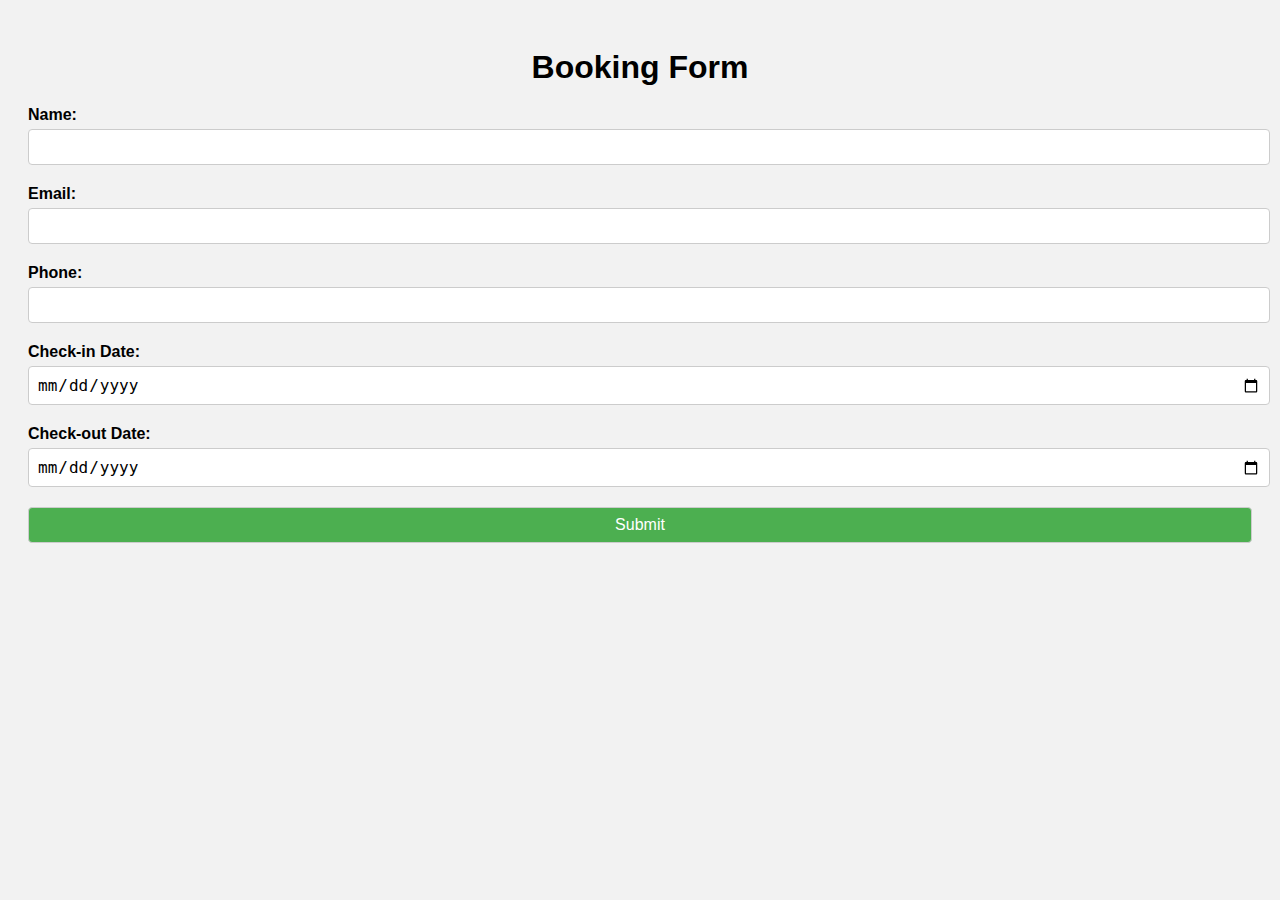
<file: campground-master/booking.html>
<!DOCTYPE html>
<html>

<head>
    <title>Booking Form</title>
    <style>
        body {
            font-family: Arial, sans-serif;
            background-color: #f2f2f2;
            padding: 20px;
        }

        h1 {
            text-align: center;
            margin-bottom: 20px;
        }

        .form-group {
            margin-bottom: 20px;
        }

        .form-group label {
            display: block;
            margin-bottom: 5px;
            font-weight: bold;
        }

        .form-group input {
            width: 100%;
            padding: 8px;
            font-size: 16px;
            border: 1px solid #ccc;
            border-radius: 4px;
        }

        .form-group input[type="submit"] {
            background-color: #4CAF50;
            color: #fff;
            cursor: pointer;
        }
    </style>
</head>

<body>
    <h1>Booking Form</h1>

    <form>
        <div class="form-group">
            <label for="name">Name:</label>
            <input type="text" id="name" name="name" required>
        </div>

        <div class="form-group">
            <label for="email">Email:</label>
            <input type="email" id="email" name="email" required>
        </div>

        <div class="form-group">
            <label for="phone">Phone:</label>
            <input type="tel" id="phone" name="phone" required>
        </div>

        <div class="form-group">
            <label for="checkin">Check-in Date:</label>
            <input type="date" id="checkin" name="checkin" required>
        </div>

        <div class="form-group">
            <label for="checkout">Check-out Date:</label>
            <input type="date" id="checkout" name="checkout" required>
        </div>

        <div class="form-group">
            <input type="submit" value="Submit">
        </div>
    </form>

    <script>
        var form = document.querySelector('form');

        form.addEventListener('submit', function (event) {
            event.preventDefault();

            // Retrieve form data
            var name = document.getElementById('name').value;
            var email = document.getElementById('email').value;
            var phone = document.getElementById('phone').value;
            var checkin = document.getElementById('checkin').value;
            var checkout = document.getElementById('checkout').value;

            // Perform validation or submit the form data as needed
            // You can customize this logic based on your requirements

            // Example: Log the form data to the console
            console.log('Name:', name);
            console.log('Email:', email);
            console.log('Phone:', phone);
            console.log('Check-in Date:', checkin);
            console.log('Check-out Date:', checkout);

            // Close the booking window after form submission
            window.close();
        });
    </script>
</body>

</html>
</file>
